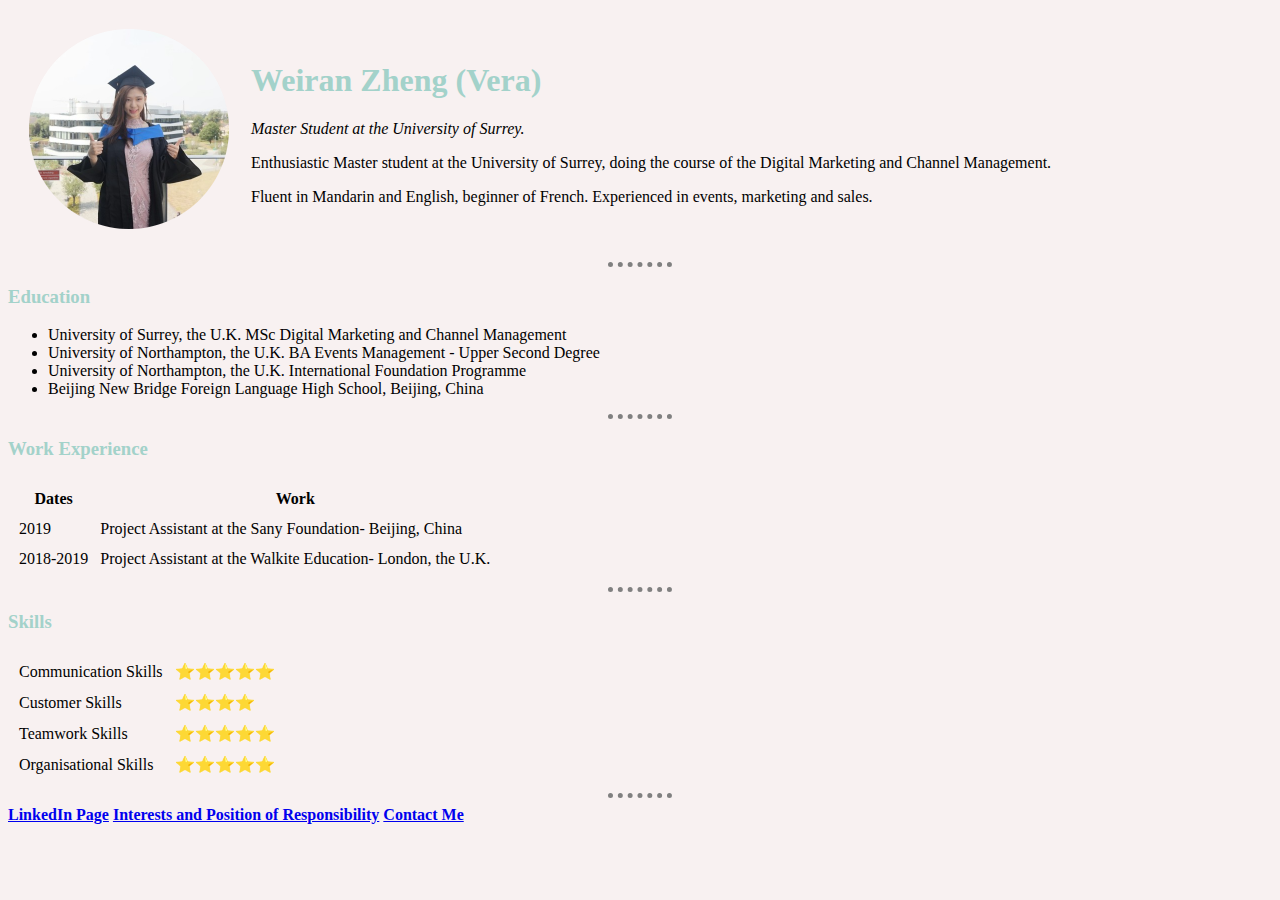
<file: index.html>
<!DOCTYPE html>
<html lang="en" dir="ltr">

<head>
  <meta charset="utf-8">
  <title>Vera's Website</title>
  <link rel="stylesheet" href="css/styles.css">

  <style>
    img {
      height: 200px;
    }
  </style>

</head>

  <table cellspacing="20">
    <tr>
      <td><img src="vera.png" alt="vera profile picture"></td>
      <td>
        <h1>Weiran Zheng (Vera)</h1>
        <p><em>Master Student at the University of Surrey.</em></p>
        <p>Enthusiastic Master student at the University of Surrey, doing the course of the Digital Marketing and Channel Management.</p>
        <p>Fluent in Mandarin and English, beginner of French. Experienced in events, marketing and sales.</p>
      </td>
    </tr>
  </table>

  <hr>
  <h3>Education</h3>
  <ul>
    <li>University of Surrey, the U.K.
      MSc Digital Marketing and Channel Management</li>

    <li>University of Northampton, the U.K.
      BA Events Management
      - Upper Second Degree </li>

    <li>University of Northampton, the U.K.
      International Foundation Programme</li>

    <li>Beijing New Bridge Foreign Language High School, Beijing, China</li>

  </ul>
  <hr>
  <h3>Work Experience</h3>
  <table cellspacing="10">
    <thead>
      <tr>
        <th>Dates</th>
        <th>Work</th>
      </tr>
    </thead>
    <tr>
      <td>2019</td>
      <td>Project Assistant at the Sany Foundation- Beijing, China</td>
    </tr>
    <tr>
      <td>2018-2019</td>
      <td>Project Assistant at the Walkite Education- London, the U.K.</td>
    </tr>
  </table>
  <hr>
  <h3>Skills</h3>
  <table cellspacing="10">
    <tr>
      <td>Communication Skills</td>
      <td>⭐️⭐️⭐️⭐️⭐️</td>
    </tr>
    <tr>
      <td>Customer Skills</td>
      <td>⭐️⭐️⭐️⭐️</td>
    </tr>
    <tr>
      <td>Teamwork Skills</td>
      <td>⭐️⭐️⭐️⭐️⭐️</td>
    </tr>
    <tr>
      <td>Organisational Skills</td>
      <td>⭐️⭐️⭐️⭐️⭐️</td>
    </tr>
  </table>
  <hr>
  <strong><a href="https://www.linkedin.com/in/weiran-vera-zheng-248078142/">LinkedIn Page</strong></a>
  <strong><a href="Interests and Position of Responsibility.html">Interests and Position of Responsibility</strong></a>
  <strong><a href="contact-me.html">Contact Me</strong></a>

  </ol>
</body>

</html>
</file>
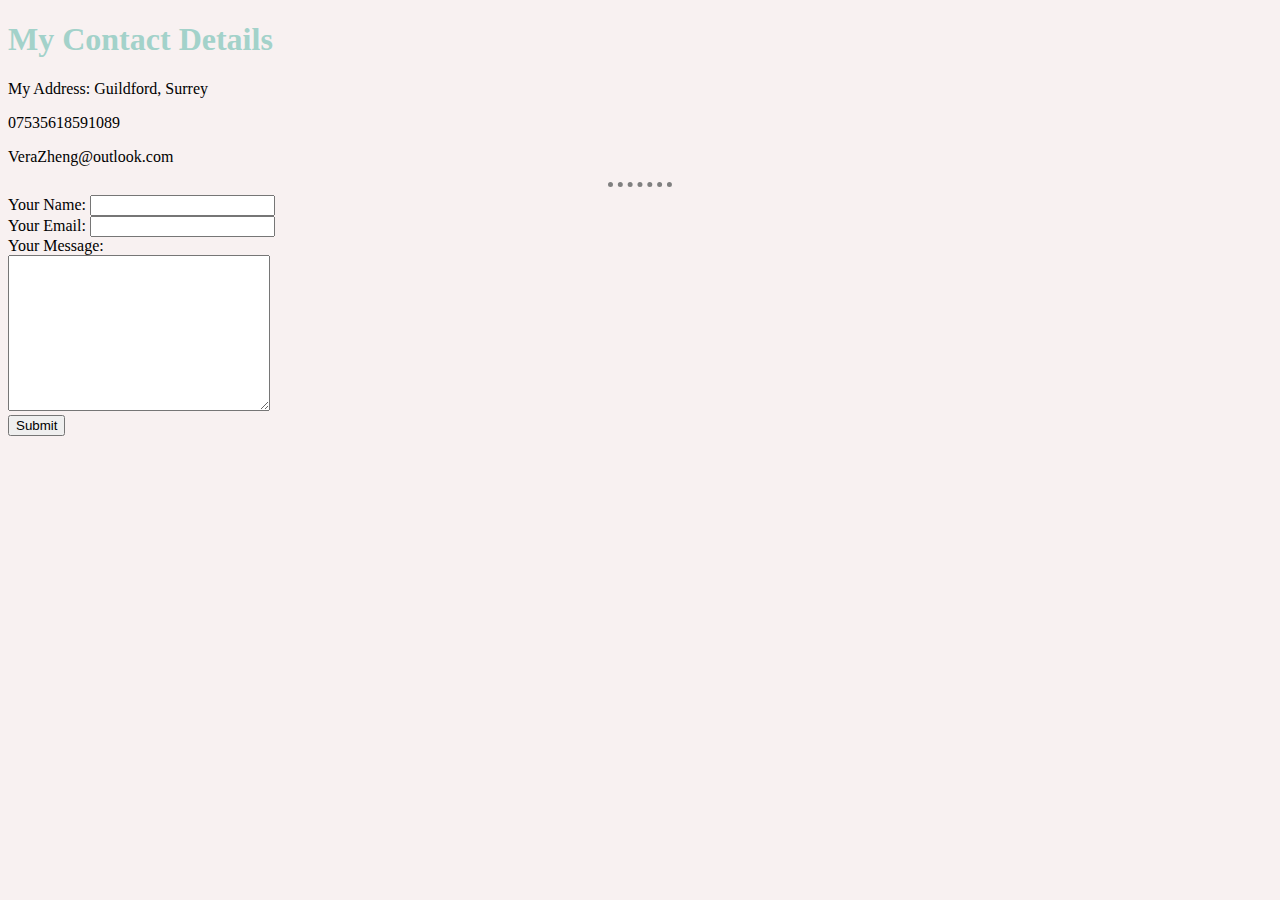
<file: contact-me.html>
<!DOCTYPE html>
<html lang="en" dir="ltr">
  <head>
    <meta charset="utf-8">
    <title>Contact Me</title>
    <link rel="stylesheet" href="css/styles.css">
  </head>
  <body>
    <h1>My Contact Details</h1>
    <p>My Address: Guildford, Surrey</p>
    <p>07535618591089</p>
    <p>VeraZheng@outlook.com</p>
<hr>
    <form action="mailto:verazheng@outlook.com" method="post" enctype="text/plain">
      <label>Your Name:</label>
      <input type="text" name="yourName" value=""><br>
      <label>Your Email:</label>
      <input type="email" name="yourEmail" value=""><br>
      <label>Your Message:</label><br>
      <textarea name="yourMessage" rows="10" cols="30"></textarea><br>
      <input type="submit" name="">
    </form>
  </body>
</html>
</file>
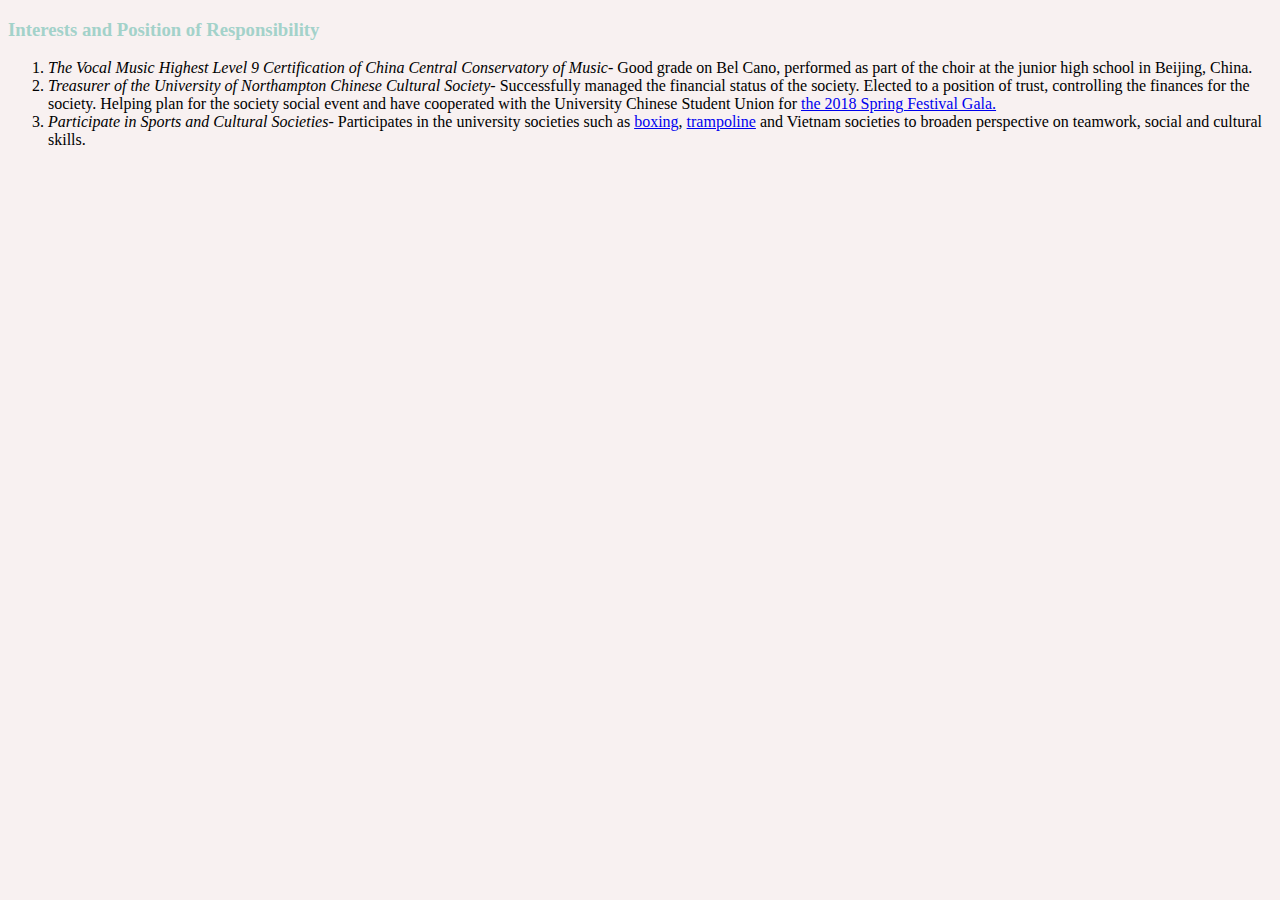
<file: Interests and Position of Responsibility.html>
<!DOCTYPE html>
<html lang="en" dir="ltr">

<head>
  <meta charset="utf-8">
  <title>Interests and Position of Responsibility</title>
  <link rel="stylesheet" href="css/styles.css">
</head>

<body>
  <h3>Interests and Position of Responsibility</h3>
  <ol>
    <li><em>The Vocal Music Highest Level 9 Certification of China Central Conservatory of Music</em>- Good grade on Bel Cano, performed as part of the choir at the junior high school in Beijing, China.</li>
    <li><em>Treasurer of the University of Northampton Chinese Cultural Society</em>- Successfully managed the financial status of the society. Elected to a position of trust, controlling the finances for the society. Helping plan for the society
      social event
      and have cooperated with the University Chinese Student Union for <a
        href="gala.jpg">the
        2018 Spring Festival Gala.</a></li>
    <li><em>Participate in Sports and Cultural Societies</em>- Participates in the university societies such as <a href="boxing.png">boxing</a>, <a href="https://www.facebook.com/uontrampolining/?ref=page_internal">trampoline</a> and Vietnam societies to broaden perspective on teamwork, social and cultural skills. </li>
    </h1>
</body>

</html>
</file>
<file: css/styles.css>
body {
  background-color: #f8f1f1
}

h1 {
  color: #a3d2ca
}

h3 {
  color: #a3d2ca
}

hr {
  border-style: none;
  border-top-style: dotted;
  border-color: grey;
  border-width: 5px;
  width: 5%;
}
</file>
